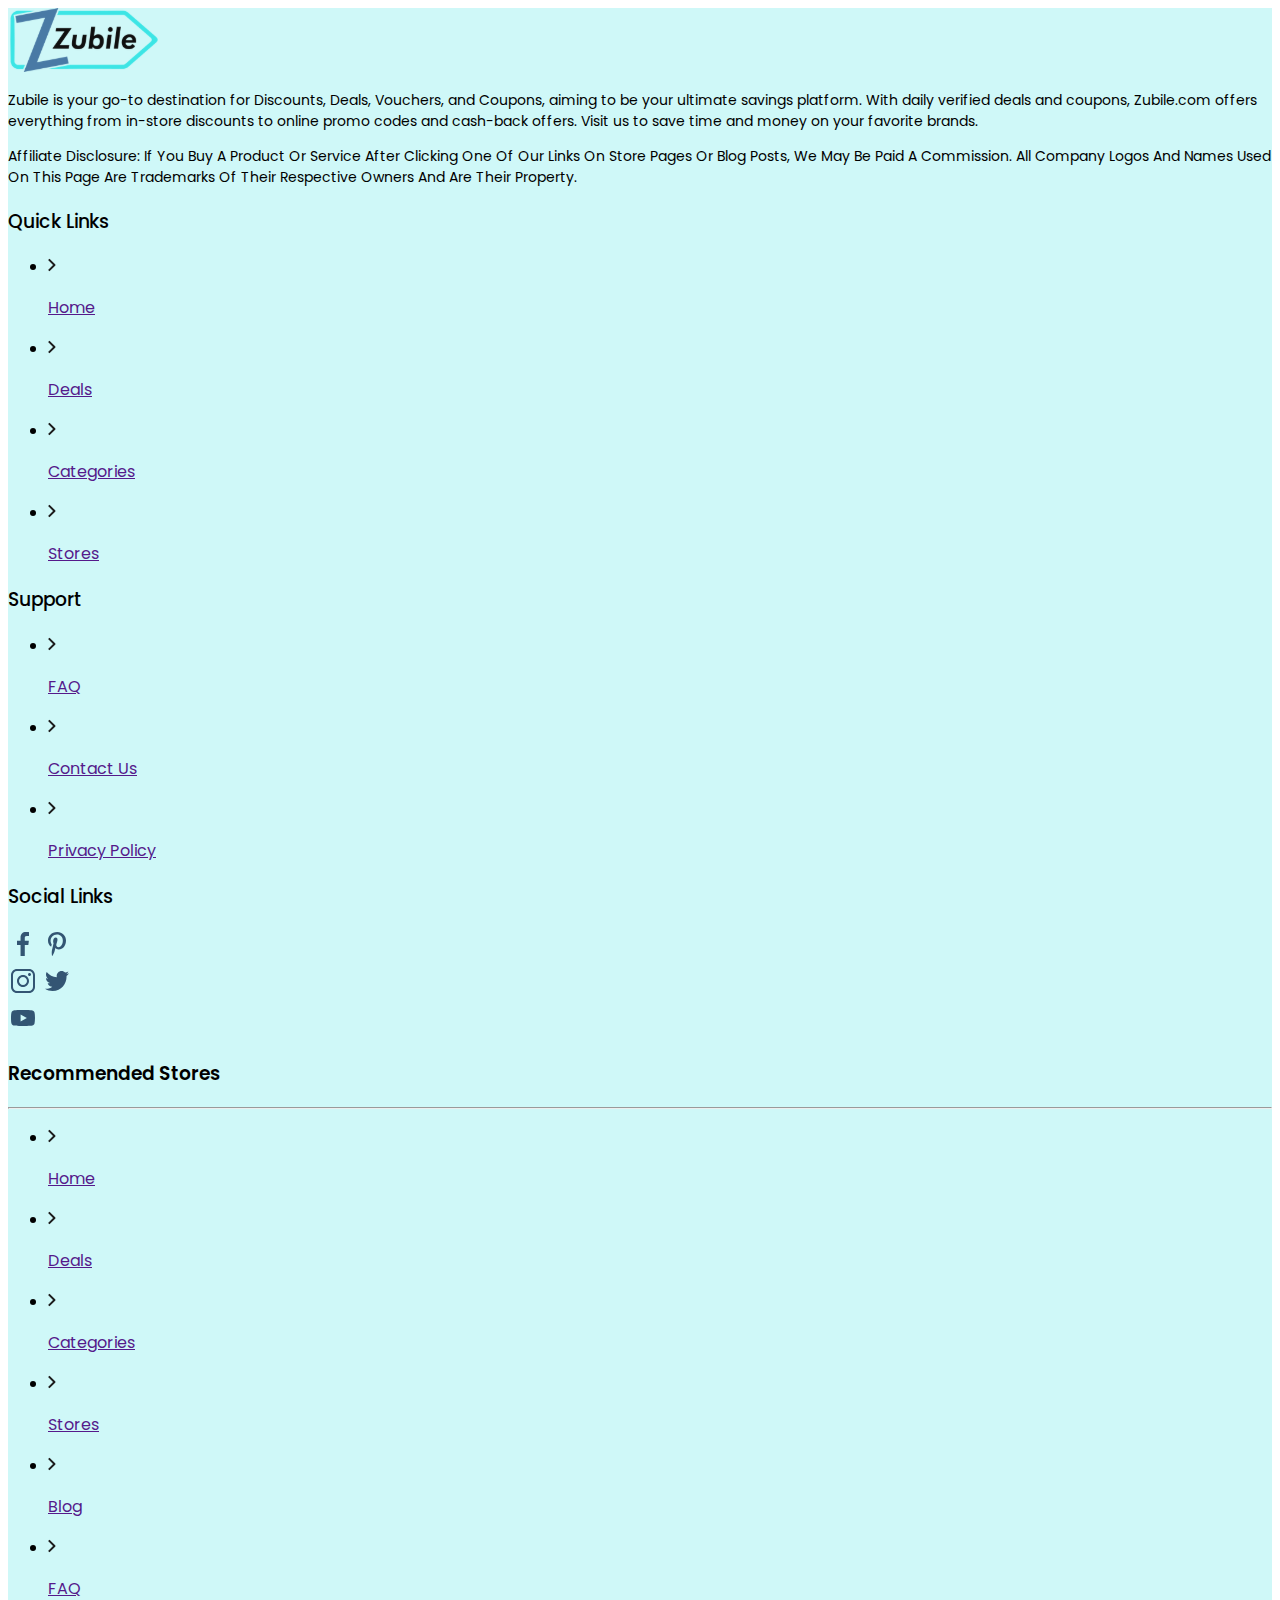
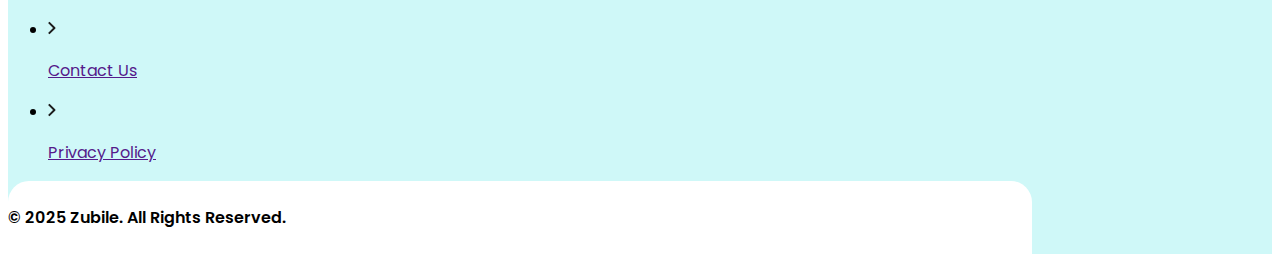
<file: index.html>
<!DOCTYPE html>
<html lang="en">

<head>
    <meta charset="UTF-8">
    <meta name="viewport" content="width=device-width, initial-scale=1.0">
    <title>Zubile-Footer</title>
    <link rel="stylesheet" href="style.css">
    <link href="https://cdn.jsdelivr.net/npm/bootstrap@5.3.5/dist/css/bootstrap.min.css" rel="stylesheet" integrity="sha384-SgOJa3DmI69IUzQ2PVdRZhwQ+dy64/BUtbMJw1MZ8t5HZApcHrRKUc4W0kG879m7" crossorigin="anonymous">
</head>

<body>
    <footer class="footer-bg pt-4">
        <div class="container">
            <div class="row mb-3">
                <div class="col-lg-7">
                    <div class="row">
                        <div class="col-lg-3 d-flex align-items-center">
                            <img src="/assets/Zubile-Logo.svg" alt="">
                        </div>
                        <div class="col-lg-9">
                            <p class="fs-7 poppins-regular">Zubile is your go-to destination for Discounts, Deals, Vouchers, and Coupons, aiming to be your
                                ultimate savings platform. With daily verified deals and coupons, Zubile.com offers everything
                                from in-store discounts to online promo codes and cash-back offers. Visit us to save time and
                                money on your favorite brands.</p>
                        </div>
                    </div>
                    <p class="fs-7 poppins-regular">Affiliate Disclosure: If You Buy A Product Or Service After Clicking One Of Our Links On Store Pages Or Blog Posts, We May Be Paid A Commission. All Company Logos And Names Used On This Page Are Trademarks Of Their Respective Owners And Are Their Property.</p>
                </div>
                <div class="col-lg-5">
                    <div class="fs-6 row poppins-regular">
                        <div class="col-lg-4 col-sm-6 d-flex flex-column gap-1">
                            <h3 class="fs-6 poppins-medium">Quick Links</h3>
                            <ul class="fs-6 poppins-regular list-unstyled d-flex flex-column gap-2">
                                <li>
                                    <a href="" class="d-flex align-items-center text-decoration-none text-dark gap-2">
                                        <img src="./assets/Vector.svg" alt="">
                                        <p class="m-0">Home</p>
                                    </a>
                                </li>
                                <li>
                                    <a href="" class="d-flex align-items-center text-decoration-none text-dark gap-2">
                                        <img src="./assets/Vector.svg" alt="">
                                        <p class="m-0">Deals</p>
                                    </a>
                                </li>
                                <li>
                                    <a href="" class="d-flex align-items-center text-decoration-none text-dark gap-2">
                                        <img src="./assets/Vector.svg" alt="">
                                        <p class="m-0">Categories</p>
                                    </a>
                                </li>
                                <li>
                                    <a href="" class="d-flex align-items-center text-decoration-none text-dark gap-2">
                                        <img src="./assets/Vector.svg" alt="">
                                        <p class="m-0">Stores</p>
                                    </a>
                                </li>
                            
                            </ul>
                        </div>
                        <div class="col-lg-4 col-sm-6 d-flex flex-column gap-1">
                            <h3 class="fs-6 poppins-medium">Support</h3>
                            <ul class="fs-6 poppins-regular list-unstyled d-flex flex-column gap-2">
                                <li>
                                    <a href="" class="d-flex align-items-center text-decoration-none text-dark gap-2">
                                        <img src="./assets/Vector.svg" alt="">
                                        <p class="m-0">FAQ</p>
                                    </a>
                                </li>
                                <li>
                                    <a href="" class="d-flex align-items-center text-decoration-none text-dark gap-2">
                                        <img src="./assets/Vector.svg" alt="">
                                        <p class="m-0">Contact Us</p>
                                    </a>
                                </li>
                                <li>
                                    <a href="" class="d-flex align-items-center text-decoration-none text-dark gap-2">
                                        <img src="./assets/Vector.svg" alt="">
                                        <p class="m-0">Privacy Policy</p>
                                    </a>
                                </li>
                            </ul>
                        </div>
                        <div class="col-lg-4 col-sm-12 mb-2">
                            <h3 class="fs-6 poppins-medium">Social Links</h3>
                            <div class="row">
                                <div class="d-flex gap-4 mt-2">
                                    <img src="./assets/facebook.svg" alt="">
                                    <img src="./assets/pinterest.svg" alt="">
                                </div>
                                <div class="d-flex gap-4 mt-2">
                                    <img src="./assets/insta.svg" alt="">
                                    <img src="./assets/twitter.svg" alt="">
                                </div>
                                <div class="d-flex mt-2">
                                    <img src="./assets/youhtube.svg" alt="">
                                </div>
                            </div>
                        </div>
                    </div>
                </div>
            </div>
            <h3 class="poppins-semibold fs-6 text-center">Recommended Stores</h3>
            <hr class="mt-0 ">
            <div>
                <ul class="d-flex flex-wrap fs-6 poppins-regular justify-content-center list-unstyled gap-3 gap-md-4 gap-lg-5 fs-6">
                    <li>
                        <a href="" class="d-flex align-items-center text-decoration-none text-dark gap-2">
                            <img src="./assets/Vector.svg" alt="">
                            <p class="m-0">Home</p>
                        </a>
                    </li>
                    <li>
                        <a href="" class="d-flex align-items-center text-decoration-none text-dark gap-2">
                            <img src="./assets/Vector.svg" alt="">
                            <p class="m-0">Deals</p>
                        </a>
                    </li>
                    <li>
                        <a href="" class="d-flex align-items-center text-decoration-none text-dark gap-2">
                            <img src="./assets/Vector.svg" alt="">
                            <p class="m-0">Categories</p>
                        </a>
                    </li>
                    <li>
                        <a href="" class="d-flex align-items-center text-decoration-none text-dark gap-2">
                            <img src="./assets/Vector.svg" alt="">
                            <p class="m-0">Stores</p>
                        </a>
                    </li>
                    <li>
                        <a href="" class="d-flex align-items-center text-decoration-none text-dark gap-2">
                            <img src="./assets/Vector.svg" alt="">
                            <p class="m-0">Blog</p>
                        </a>
                    </li>
                    <li>
                        <a href="" class="d-flex align-items-center text-decoration-none text-dark gap-2">
                            <img src="./assets/Vector.svg" alt="">
                            <p class="m-0">FAQ</p>
                        </a>
                    </li>
                    <li>
                        <a href="" class="d-flex align-items-center text-decoration-none text-dark gap-2">
                            <img src="./assets/Vector.svg" alt="">
                            <p class="m-0">Contact Us</p>
                        </a>
                    </li>
                    <li>
                        <a href="" class="d-flex align-items-center text-decoration-none text-dark gap-2">
                            <img src="./assets/Vector.svg" alt="">
                            <p class="m-0">Privacy Policy</p>
                        </a>
                    </li>
                </ul>
            </div>
            <div class="footer-bottom-tag mx-auto text-center">
                  <p class="fs-6 poppins-semibold m-0">© 2025 Zubile. All Rights Reserved.</p>
            </div>
        </div>
    </footer>
</body>

</html>
</file>
<file: style.css>
@import url('https://fonts.googleapis.com/css2?family=Poppins:ital,wght@0,100;0,200;0,300;0,400;0,500;0,600;0,700;0,800;0,900;1,100;1,200;1,300;1,400;1,500;1,600;1,700;1,800;1,900&display=swap');

.fs-7{
    font-size: 0.875rem;
}

.footer-bottom-tag {
    max-width: 1024px;
    background-color: white;
    padding-top: 0.5rem;
    padding-bottom: 0.5rem;
    /* width: 1200px; */
    border-top-left-radius: 21px;
    border-top-right-radius: 21px;
}

.footer-bg{
    background-color: #cff8f8;
}

.poppins-regular {
    font-family: "Poppins", sans-serif;
    font-weight: 400;
    font-style: normal;
}
  
.poppins-medium {
    font-family: "Poppins", sans-serif;
    font-weight: 500;
    font-style: normal;
}

.poppins-semibold {
    font-family: "Poppins", sans-serif;
    font-weight: 600;
    font-style: normal;
  }
</file>
